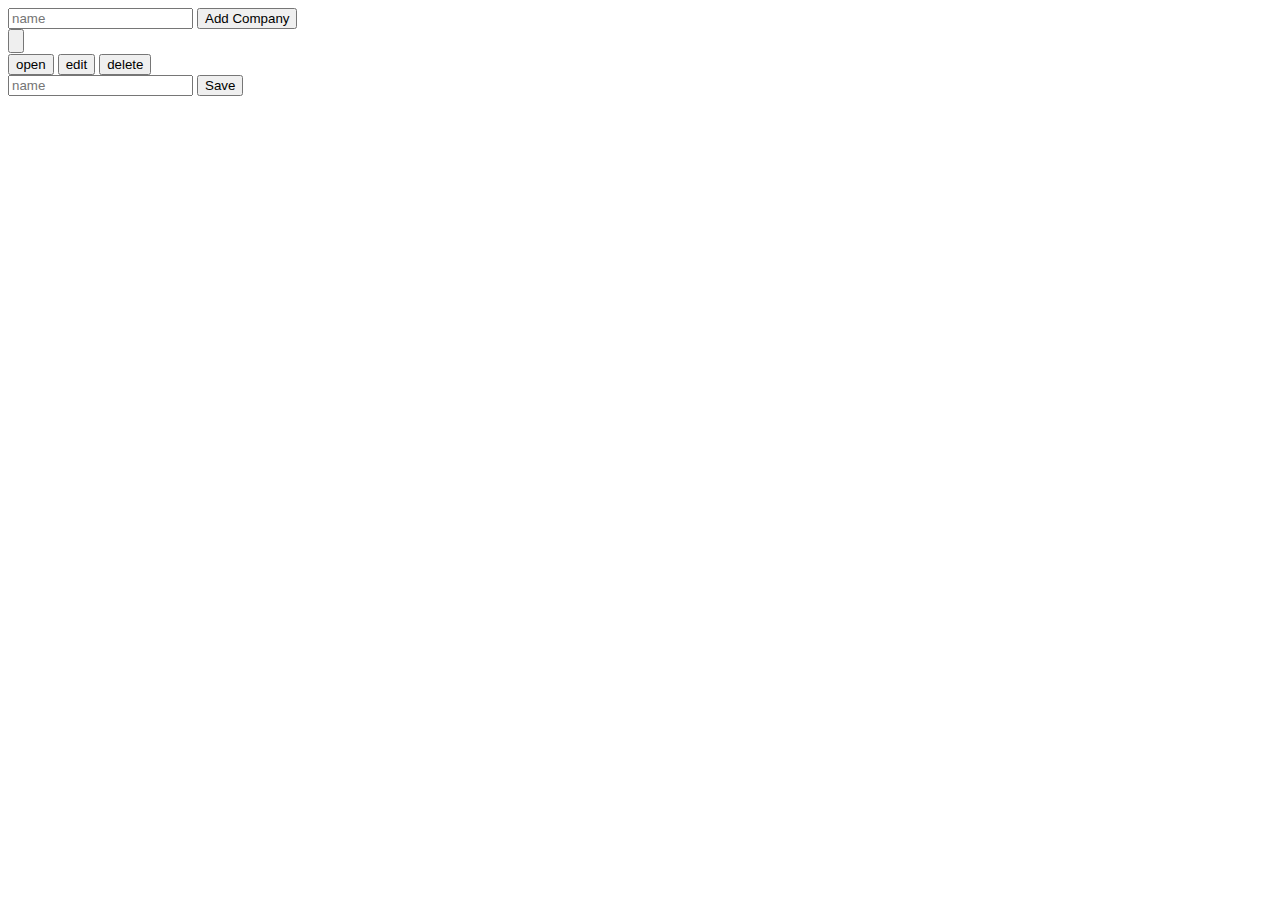
<file: src/main/resources/templates/index.html>
<!DOCTYPE html>
<html xmlns:th="http://www.thymeleaf.org">
<head>
    <meta charset="UTF-8">
    <meta http-equiv="X-UA-Compatible" content="IE=edge">
    <meta http-equiv="Content-Type" content="text/html; charset=UTF-8" />
    <meta name="viewport" content="width=device-width, initial-scale=1.0">
    <link rel="stylesheet" type="text/css" th:href="@{/css/templates.css}">
    <title>Transport Company</title>
</head>
<body>
    <form class="form" th:action="@{/}" method="post">
        <input class="form-item form-input" type="text" name="name" placeholder="name" required>
        <button class="form-item form-button" type="submit">Add Company</button>
    </form>
    <div class="ball-container">
        <div class="item-container" th:each="company: ${companyList}">
            <button class="ball">
                <h1 th:text="${company.name}"/>
            </button>
            <div class="ball-menu hide">
                <button class="small-ball small-ball--open"><a th:href="@{'/open-company/' + ${company.name}}">open</a></button>
                <button class="small-ball small-ball--edit">edit</button>
                <button class="small-ball small-ball--delete"><a th:href="@{'/delete-company/' + ${company.name}}">delete</a></button>
            </div>
            <form class="small-form hide" th:action="@{'/edit-company/' + ${company.name}}" method="post">
                <input class="form-item form-input" type="text" name="name" placeholder="name" required>
                <button class="form-item form-button" type="submit">Save</button>
            </form>
        </div>
    </div>
</body>
<script>
    let companies = document.querySelectorAll(".item-container");
    companies.forEach(company => {
        let ball_menu = company.querySelector(".ball-menu");
        let ball =  company.querySelector(".ball");
        let ball_edit = company.querySelector(".small-ball--edit");
        let small_form = company.querySelector(".small-form");
        ball.addEventListener("click", () => {
            ball_menu.classList.toggle("hide");
        });
        ball_edit.addEventListener("click", () => {
            small_form.classList.toggle("hide");
        });
    });
</script>
</html>
</file>
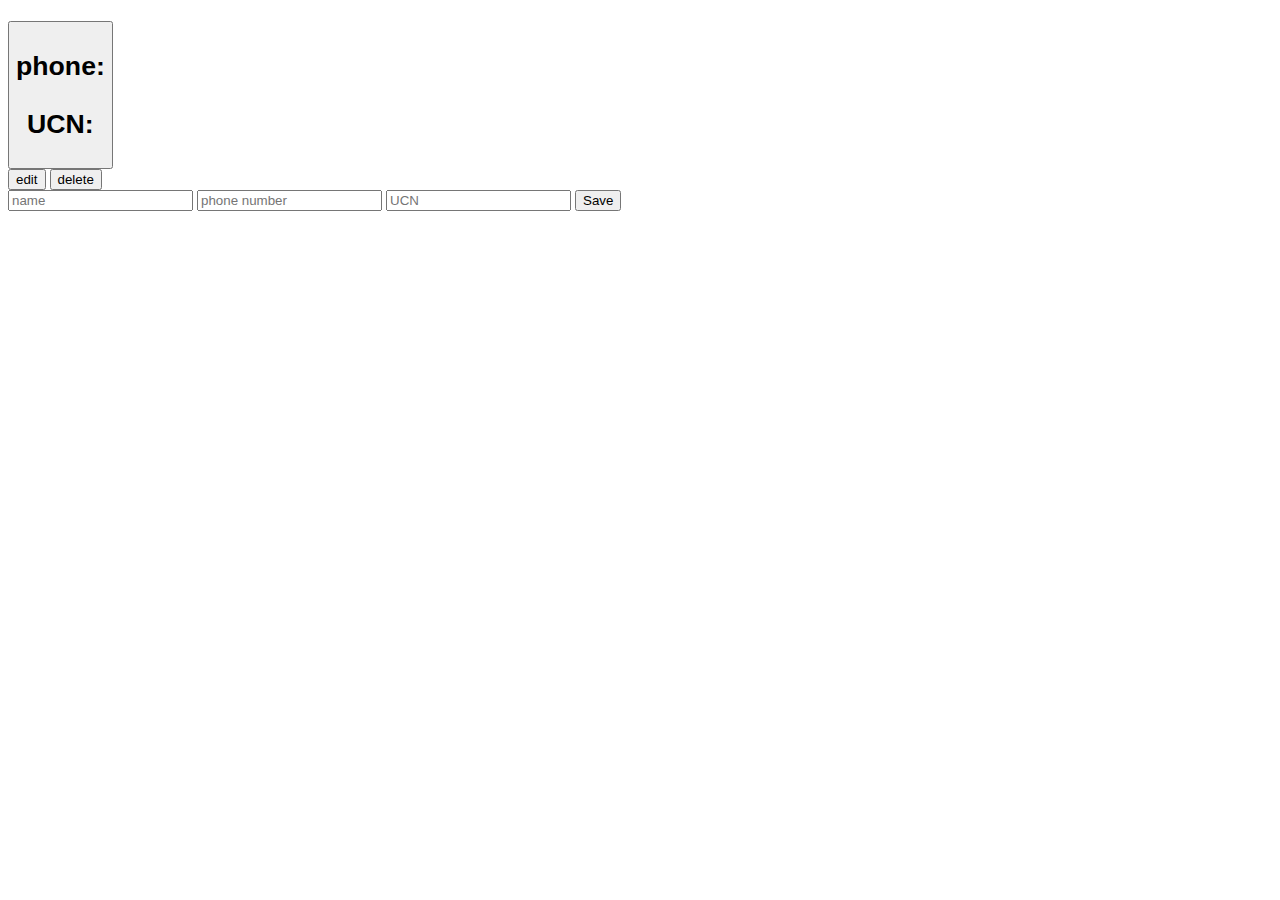
<file: src/main/resources/templates/clients.html>
<!DOCTYPE html>
<html xmlns:th="http://www.thymeleaf.org">
<head>
    <meta charset="UTF-8">
    <meta http-equiv="X-UA-Compatible" content="IE=edge">
    <meta http-equiv="Content-Type" content="text/html; charset=UTF-8" />
    <meta name="viewport" content="width=device-width, initial-scale=1.0">
    <link rel="stylesheet" type="text/css" th:href="@{/css/templates.css}">
    <title>Transport Company</title>
</head>
<body>
    <h1 class="page-title" th:text="${company.name} + ' Clients'"></h1>
    <div class="ball-container">
        <div class="item-container" th:each="client: ${companyClients}">
            <button class="ball">
                <h1 th:text="${client.name}"/>
                <p>phone:</p>
                <p th:text="${client.phone}"/>
                <p>UCN:</p>
                <p th:text="${client.UCN}"/>
            </button>
            <div class="ball-menu hide">
                <button class="small-ball small-ball--edit">edit</button>
                <button class="small-ball small-ball--delete">
                    <a th:href="@{'/delete-client/' + ${client.id} + '/' + ${company.name}}">delete</a>
                </button>
            </div>
            <form class="small-form hide" th:action="@{'/edit-client/' + ${client.id} + '/' + ${company.name}}" method="post">
                <input class="form-item form-input" type="text" name="name" placeholder="name" required>
                <input class="form-item form-input" type="text" name="phone" placeholder="phone number" required>
                <input class="form-item form-input" type="text" name="UCN" placeholder="UCN" required>
                <button class="form-item form-button" type="submit">Save</button>
            </form>
        </div>
    </div>
</body>
<script>
    let companies = document.querySelectorAll(".item-container");
    companies.forEach(company => {
        let ball_menu = company.querySelector(".ball-menu");
        let ball =  company.querySelector(".ball");
        let ball_edit = company.querySelector(".small-ball--edit");
        let small_form = company.querySelector(".small-form");
        ball.addEventListener("click", () => {
            ball_menu.classList.toggle("hide");
        });
        ball_edit.addEventListener("click", () => {
            small_form.classList.toggle("hide");
        });
    });
</script>
</html>
</file>
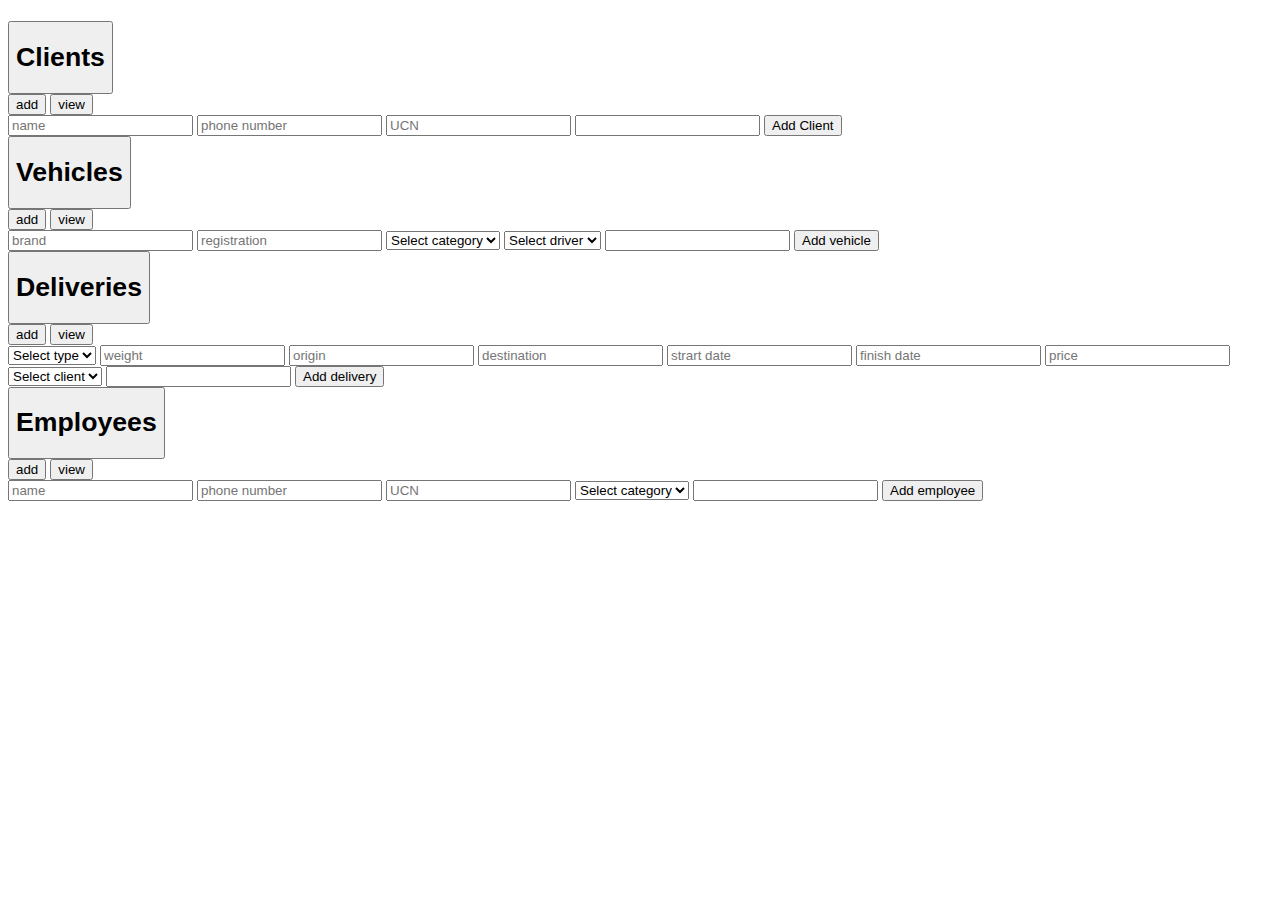
<file: src/main/resources/templates/company.html>
<!DOCTYPE html>
<html lang="en">
<head>
    <meta charset="UTF-8">
    <meta http-equiv="X-UA-Compatible" content="IE=edge">
    <meta name="viewport" content="width=device-width, initial-scale=1.0">
    <link rel="stylesheet" type="text/css" th:href="@{/css/templates.css}">
    <title>Transport Company</title>
</head>
<body>
    <h1 class="page-title" th:text="${company.name}"></h1>
    <div class="ball-container">
        <div class="item-container">
            <button class="ball">
                <h1 th:text="${companyClients.size()}"/>
                <h1>Clients</h1>
            </button>
            <div class="ball-menu hide">
                <button class="small-ball small-ball--add">add</button>
                <button class="small-ball small-ball--view"><a th:href="@{'/view-company-clients/' + ${company.name}}">view</a></button>
            </div>
            <form class="small-form hide" th:action="@{'/add-client/' + ${company.name}}" method="post">
                <input class="form-item form-input" type="text" name="name" placeholder="name" required>
                <input class="form-item form-input" type="text" name="phone" placeholder="phone number" required>
                <input class="form-item form-input" type="text" name="UCN" placeholder="UCN" required>
                <input class="form-item form-input hide" type="text" name="companyName" th:value="${company.name}">
                <button class="form-item form-button" type="submit">Add Client</button>
            </form>
        </div>
        <div class="item-container">
            <button class="ball">
                <h1 th:text="${companyVehicles.size()}"/>
                <h1>Vehicles</h1>
            </button>
            <div class="ball-menu hide">
                <button class="small-ball small-ball--add">add</button>
                <button class="small-ball small-ball--view"><a th:href="@{'/view-company-vehicles/' + ${company.name}}">view</a></button>
            </div>
            <form class="small-form hide" th:action="@{'/add-vehicle/' + ${company.name}}" method="post">
                <input class="form-item form-input" type="text" name="brand" placeholder="brand" required>
                <input class="form-item form-input" type="text" name="registrationNumber" placeholder="registration" required>
                <select class="form-item form-input" name="category" required>
                    <option selected value="" disabled>Select category</option>
                    <option value="B1">B1</option>
                    <option value="C1">C1</option>
                    <option value="C">C</option>
                    <option value="CE">CE</option>
                    <option value="D1">D1</option>
                    <option value="D">D</option>
                </select>
                <select class="form-item form-input" name="employeeUCN" required>
                    <option selected value="" disabled>Select driver</option>
                    <div th:each="driver : ${companyEmployees}">
                        <option th:text="${driver.name} + ' ' + ${driver.UCN}" th:value="${driver.UCN}"></option>
                    </div>
                </select>
                <input class="form-item form-input hide" type="text" name="companyName" th:value="${company.name}">
                <button class="form-item form-button" type="submit">Add vehicle</button>
            </form>
        </div>
        <div class="item-container">
            <button class="ball">
                <h1 th:text="${companyDeliveries.size()}"/>
                <h1>Deliveries</h1>
            </button>
            <div class="ball-menu hide">
                <button class="small-ball small-ball--add">add</button>
                <button class="small-ball small-ball--view"><a th:href="@{'/view-company-deliveries/' + ${company.name}}">view</a></button>
            </div>
            <form class="small-form hide" th:action="@{'/add-delivery/' + ${company.name}}" method="post">
                <select class="form-item form-input" name="type" required>
                    <option selected value="" disabled>Select type</option>
                    <option value="person(s)">person(s)</option>
                    <option value="package(s)">package(s)</option>
                </select>
                <input class="form-item form-input" type="text" name="weight" placeholder="weight" required>
                <input class="form-item form-input" type="text" name="origin" placeholder="origin" required>
                <input class="form-item form-input" type="text" name="destination" placeholder="destination" required>
                <input class="form-item form-input" type="text" name="startDate" placeholder="strart date" required>
                <input class="form-item form-input" type="text" name="finishDate" placeholder="finish date" required>
                <input class="form-item form-input" type="text" name="price" placeholder="price" required>
                <select class="form-item form-input" name="clientUCN" required>
                    <option selected value="" disabled>Select client</option>
                    <div th:each="client : ${companyClients}">
                        <option th:text="${client.name} + ' ' + ${client.UCN}" th:value="${client.UCN}"></option>
                    </div>
                </select>
                <input class="form-item form-input hide" type="text" name="companyName" th:value="${company.name}">
                <button class="form-item form-button" type="submit">Add delivery</button>
            </form>
        </div>
        <div class="item-container">
            <button class="ball">
                <h1 th:text="${companyEmployees.size()}"/>
                <h1>Employees</h1>
            </button>
            <div class="ball-menu hide">
                <button class="small-ball small-ball--add">add</button>
                <button class="small-ball small-ball--view"><a th:href="@{'/view-company-employees/' + ${company.name}}">view</a></button>
            </div>
            <form class="small-form hide" th:action="@{'/add-employee/' + ${company.name}}" method="post">
                <input class="form-item form-input" type="text" name="name" placeholder="name" required>
                <input class="form-item form-input" type="text" name="phone" placeholder="phone number" required>
                <input class="form-item form-input" type="text" name="UCN" placeholder="UCN" required>
                <select class="form-item form-input" name="vehicleCategory" required>
                    <option selected value="" disabled>Select category</option>
                    <option value="B1">B1</option>
                    <option value="C1">C1</option>
                    <option value="C">C</option>
                    <option value="CE">CE</option>
                    <option value="D1">D1</option>
                    <option value="D">D</option>
                </select>
                <input class="form-item form-input hide" type="text" name="companyName" th:value="${company.name}">
                <button class="form-item form-button" type="submit">Add employee</button>
            </form>
        </div>
    </div>
</body>
<script>
    let containers = document.querySelectorAll(".item-container");
    containers.forEach(container => {
        let toggleForm = container.querySelector(".small-ball--add");
        let toggleMenu = container.querySelector(".ball");
        let menu = container.querySelector(".ball-menu");
        let form = container.querySelector(".small-form");
        toggleForm.addEventListener("click", () => {
            form.classList.toggle("hide");
        });
        toggleMenu.addEventListener("click", () => {
            menu.classList.toggle("hide");
        })
    });
</script>
</html>
</file>
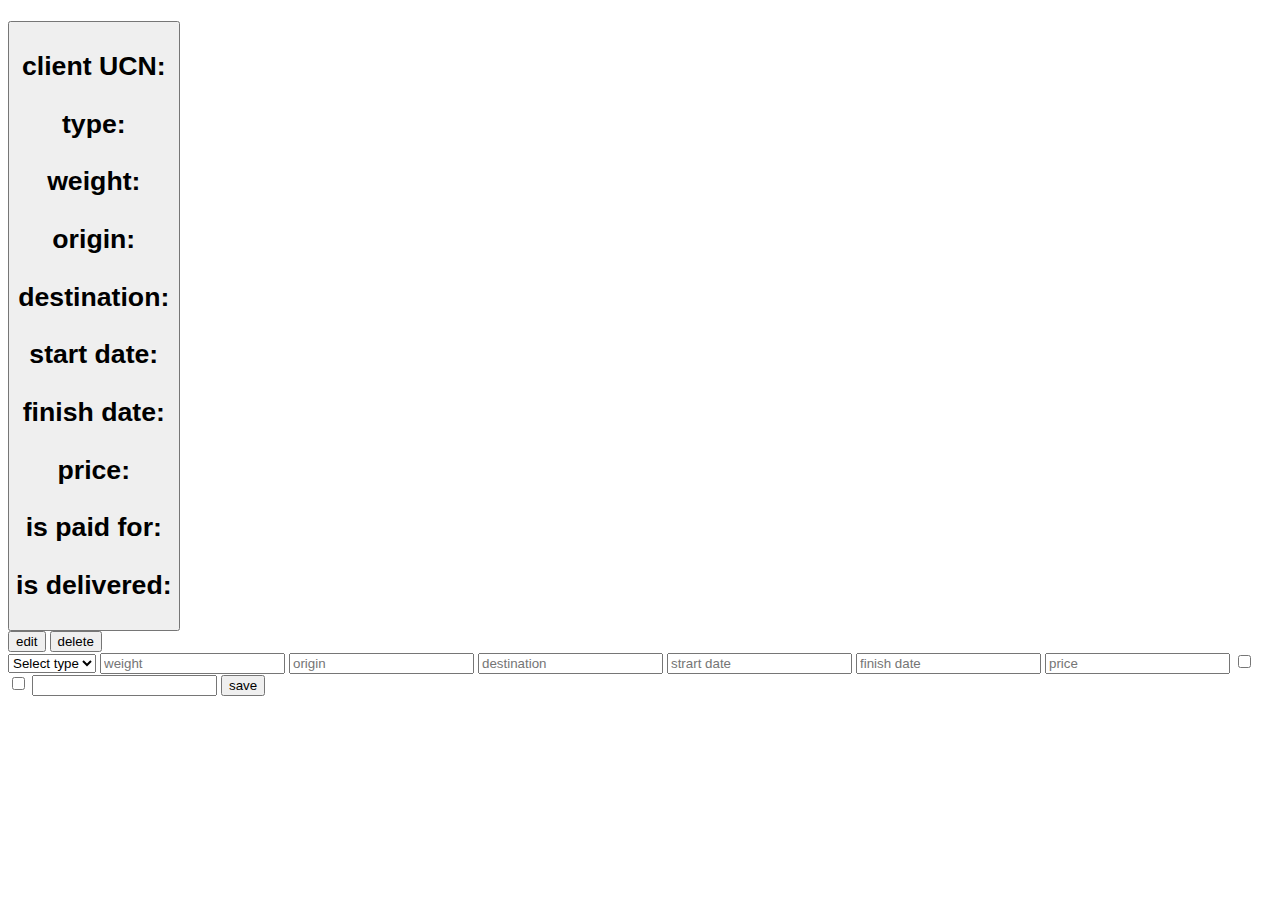
<file: src/main/resources/templates/deliveries.html>
<!DOCTYPE html>
<html xmlns:th="http://www.thymeleaf.org">
<head>
    <meta charset="UTF-8">
    <meta http-equiv="X-UA-Compatible" content="IE=edge">
    <meta http-equiv="Content-Type" content="text/html; charset=UTF-8" />
    <meta name="viewport" content="width=device-width, initial-scale=1.0">
    <link rel="stylesheet" type="text/css" th:href="@{/css/templates.css}">
    <title>Transport Company</title>
</head>
<body>
    <h1 class="page-title" th:text="${company.name} + ' Deliveries'"></h1>
    <div class="ball-container">
        <div class="item-container" th:each="delivery: ${companyDeliveries}">
            <button class="ball large-ball">
                <h1 th:text="${delivery.client.name}"/>
                <div class="delivery-info">
                    <p>client UCN:</p>
                    <p th:text="${delivery.client.UCN}"/>
                    <p>type:</p>
                    <p th:text="${delivery.type}"></p>
                    <p>weight:</p>
                    <p th:text="${delivery.weight}"/>
                    <p>origin:</p>
                    <p th:text="${delivery.origin}"/>
                    <p>destination:</p>
                    <p th:text="${delivery.destination}"/>
                    <p>start date:</p>
                    <p th:text="${delivery.startDate}"/>
                    <p>finish date:</p>
                    <p th:text="${delivery.finishDate}"/>
                    <p>price:</p>
                    <p th:text="${delivery.price}"/>
                    <p>is paid for:</p>
                    <p th:text="${delivery.isPaid}"></p>
                    <p>is delivered:</p>
                    <p th:text="${delivery.isDelivered}"></p>
                </div>
            </button>
            <div class="ball-menu hide">
                <button class="small-ball small-ball--edit">edit</button>
                <button class="small-ball small-ball--delete">
                    <a th:href="@{'/delete-delivery/' + ${delivery.id} + '/' + ${company.name}}">delete</a>
                </button>
            </div>
            <form class="small-form hide" th:action="@{'/edit-delivery/' + ${delivery.id} + '/' + ${company.name}}" method="post">
                <select class="form-item form-input" name="type" required>
                    <option selected value="" disabled>Select type</option>
                    <option value="person(s)">person(s)</option>
                    <option value="package(s)">package(s)</option>
                </select>
                <input class="form-item form-input" type="text" th:value="${delivery.weight}" name="weight" placeholder="weight" required>
                <input class="form-item form-input" type="text" th:value="${delivery.origin}" name="origin" placeholder="origin" required>
                <input class="form-item form-input" type="text" th:value="${delivery.destination}" name="destination" placeholder="destination" required>
                <input class="form-item form-input" type="text" th:value="${delivery.startDate}" name="startDate" placeholder="strart date" required>
                <input class="form-item form-input" type="text" th:value="${delivery.finishDate}" name="finishDate" placeholder="finish date" required>
                <input class="form-item form-input" type="text" th:value="${delivery.price}" name="price" placeholder="price" required>
                <input type="checkbox" name="isPaid" value="true">
                <input type="checkbox" name="isDelivered" value="true">
                <input class="form-item form-input hide" type="text" name="companyName" th:value="${company.name}">
                <button class="form-item form-button" type="submit">save</button>
            </form>
        </div>
    </div>
</body>
<script>
    let companies = document.querySelectorAll(".item-container");
    companies.forEach(company => {
        let ball_menu = company.querySelector(".ball-menu");
        let ball =  company.querySelector(".ball");
        let ball_edit = company.querySelector(".small-ball--edit");
        let small_form = company.querySelector(".small-form");
        ball.addEventListener("click", () => {
            ball_menu.classList.toggle("hide");
        });
        ball_edit.addEventListener("click", () => {
            small_form.classList.toggle("hide");
        });
    });
</script>
</html>
</file>
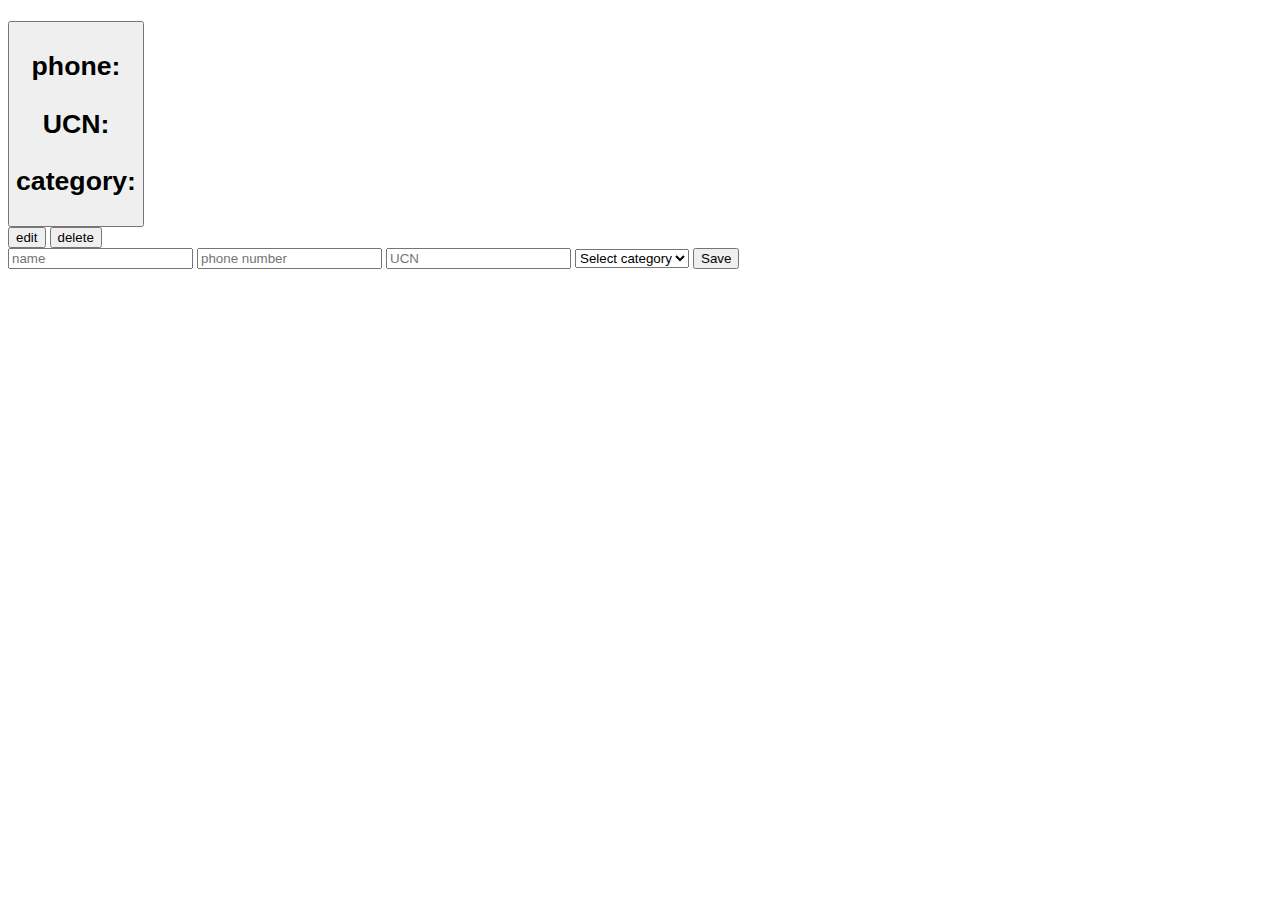
<file: src/main/resources/templates/employees.html>
<!DOCTYPE html>
<html xmlns:th="http://www.thymeleaf.org">
<head>
    <meta charset="UTF-8">
    <meta http-equiv="X-UA-Compatible" content="IE=edge">
    <meta http-equiv="Content-Type" content="text/html; charset=UTF-8" />
    <meta name="viewport" content="width=device-width, initial-scale=1.0">
    <link rel="stylesheet" type="text/css" th:href="@{/css/templates.css}">
    <title>Transport Company</title>
</head>
<body>
    <h1 class="page-title" th:text="${company.name} + ' Employees'"></h1>
    <div class="ball-container">
        <div class="item-container" th:each="employee: ${companyEmployees}">
            <button class="ball">
                <h1 th:text="${employee.name}"/>
                <p>phone:</p>
                <p th:text="${employee.phone}"/>
                <p>UCN:</p>
                <p th:text="${employee.UCN}"/>
                <p>category:</p>
                <p th:text="${employee.vehicleCategory}"/>
            </button>
            <div class="ball-menu hide">
                <button class="small-ball small-ball--edit">edit</button>
                <button class="small-ball small-ball--delete">
                    <a th:href="@{'/delete-employee/' + ${employee.id} + '/' + ${company.name}}">delete</a>
                </button>
            </div>
            <form class="small-form hide" th:action="@{'/edit-employee/' + ${employee.id} + '/' + ${company.name}}" method="post">
                <input class="form-item form-input" type="text" name="name" placeholder="name" required>
                <input class="form-item form-input" type="text" name="phone" placeholder="phone number" required>
                <input class="form-item form-input" type="text" name="UCN" placeholder="UCN" required>
                <select class="form-item form-input" name="vehicleCategory">
                    <option selected value="" disabled>Select category</option>
                    <option value="B1">B1</option>
                    <option value="C1">C1</option>
                    <option value="C">C</option>
                    <option value="CE">CE</option>
                    <option value="D1">D1</option>
                    <option value="D">D</option>
                </select>
                <button class="form-item form-button" type="submit">Save</button>
            </form>
        </div>
    </div>
</body>
<script>
    let companies = document.querySelectorAll(".item-container");
    companies.forEach(company => {
        let ball_menu = company.querySelector(".ball-menu");
        let ball =  company.querySelector(".ball");
        let ball_edit = company.querySelector(".small-ball--edit");
        let small_form = company.querySelector(".small-form");
        ball.addEventListener("click", () => {
            ball_menu.classList.toggle("hide");
        });
        ball_edit.addEventListener("click", () => {
            small_form.classList.toggle("hide");
        });
    });
</script>
</html>
</file>
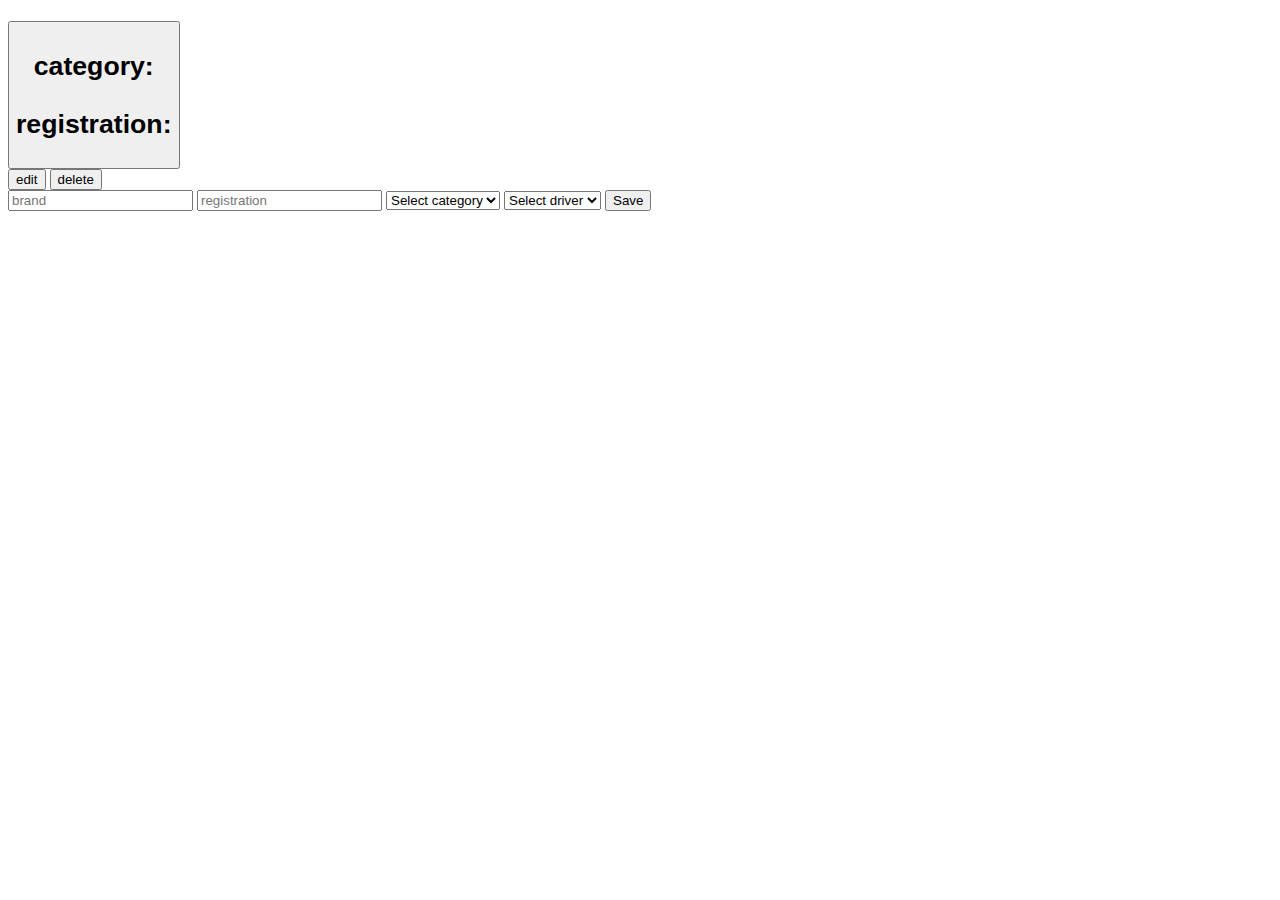
<file: src/main/resources/templates/vehicles.html>
<!DOCTYPE html>
<html xmlns:th="http://www.thymeleaf.org">
<head>
    <meta charset="UTF-8">
    <meta http-equiv="X-UA-Compatible" content="IE=edge">
    <meta http-equiv="Content-Type" content="text/html; charset=UTF-8" />
    <meta name="viewport" content="width=device-width, initial-scale=1.0">
    <link rel="stylesheet" type="text/css" th:href="@{/css/templates.css}">
    <title>Transport Company</title>
</head>
<body>
    <h1 class="page-title" th:text="${company.name} + ' Vehicles'"></h1>
    <div class="ball-container">
        <div class="item-container" th:each="vehicle: ${companyVehicles}">
            <button class="ball">
                <h1 th:text="${vehicle.brand}"/>
                <p>category:</p>
                <p th:text="${vehicle.category}"/>
                <p>registration:</p>
                <p th:text="${vehicle.registrationNumber}"/>
            </button>
            <div class="ball-menu hide">
                <button class="small-ball small-ball--edit">edit</button>
                <button class="small-ball small-ball--delete">
                    <a th:href="@{'/delete-vehicle/' + ${vehicle.registrationNumber} + '/' + ${company.name}}">delete</a>
                </button>
            </div>
            <form class="small-form hide" th:action="@{'/edit-vehicle/' + ${vehicle.registrationNumber} + '/' + ${company.name}}" method="post">
                <input class="form-item form-input" th:value="${vehicle.brand}" type="text" name="brand" placeholder="brand" required>
                <input class="form-item form-input" th:value="${vehicle.registrationNumber}" type="text" name="registrationNumber" placeholder="registration" required>
                <select class="form-item form-input" th:value="${vehicle.category}" name="category" required>
                    <option selected value="" disabled>Select category</option>
                    <option value="B1">B1</option>
                    <option value="C1">C1</option>
                    <option value="C">C</option>
                    <option value="CE">CE</option>
                    <option value="D1">D1</option>
                    <option value="D">D</option>
                </select>
                <select class="form-item form-input" name="employeeUCN" required>
                    <option selected value="" disabled>Select driver</option>
                    <div th:each="driver : ${companyEmployees}">
                        <option th:text="${driver.name} + ' ' + ${driver.UCN}" th:value="${driver.UCN}"></option>
                    </div>
                </select>
                <button class="form-item form-button" type="submit">Save</button>
            </form>
        </div>
    </div>
</body>
<script>
    let companies = document.querySelectorAll(".item-container");
    companies.forEach(company => {
        let ball_menu = company.querySelector(".ball-menu");
        let ball =  company.querySelector(".ball");
        let ball_edit = company.querySelector(".small-ball--edit");
        let small_form = company.querySelector(".small-form");
        ball.addEventListener("click", () => {
            ball_menu.classList.toggle("hide");
        });
        ball_edit.addEventListener("click", () => {
            small_form.classList.toggle("hide");
        });
    });
</script>
</html>
</file>
